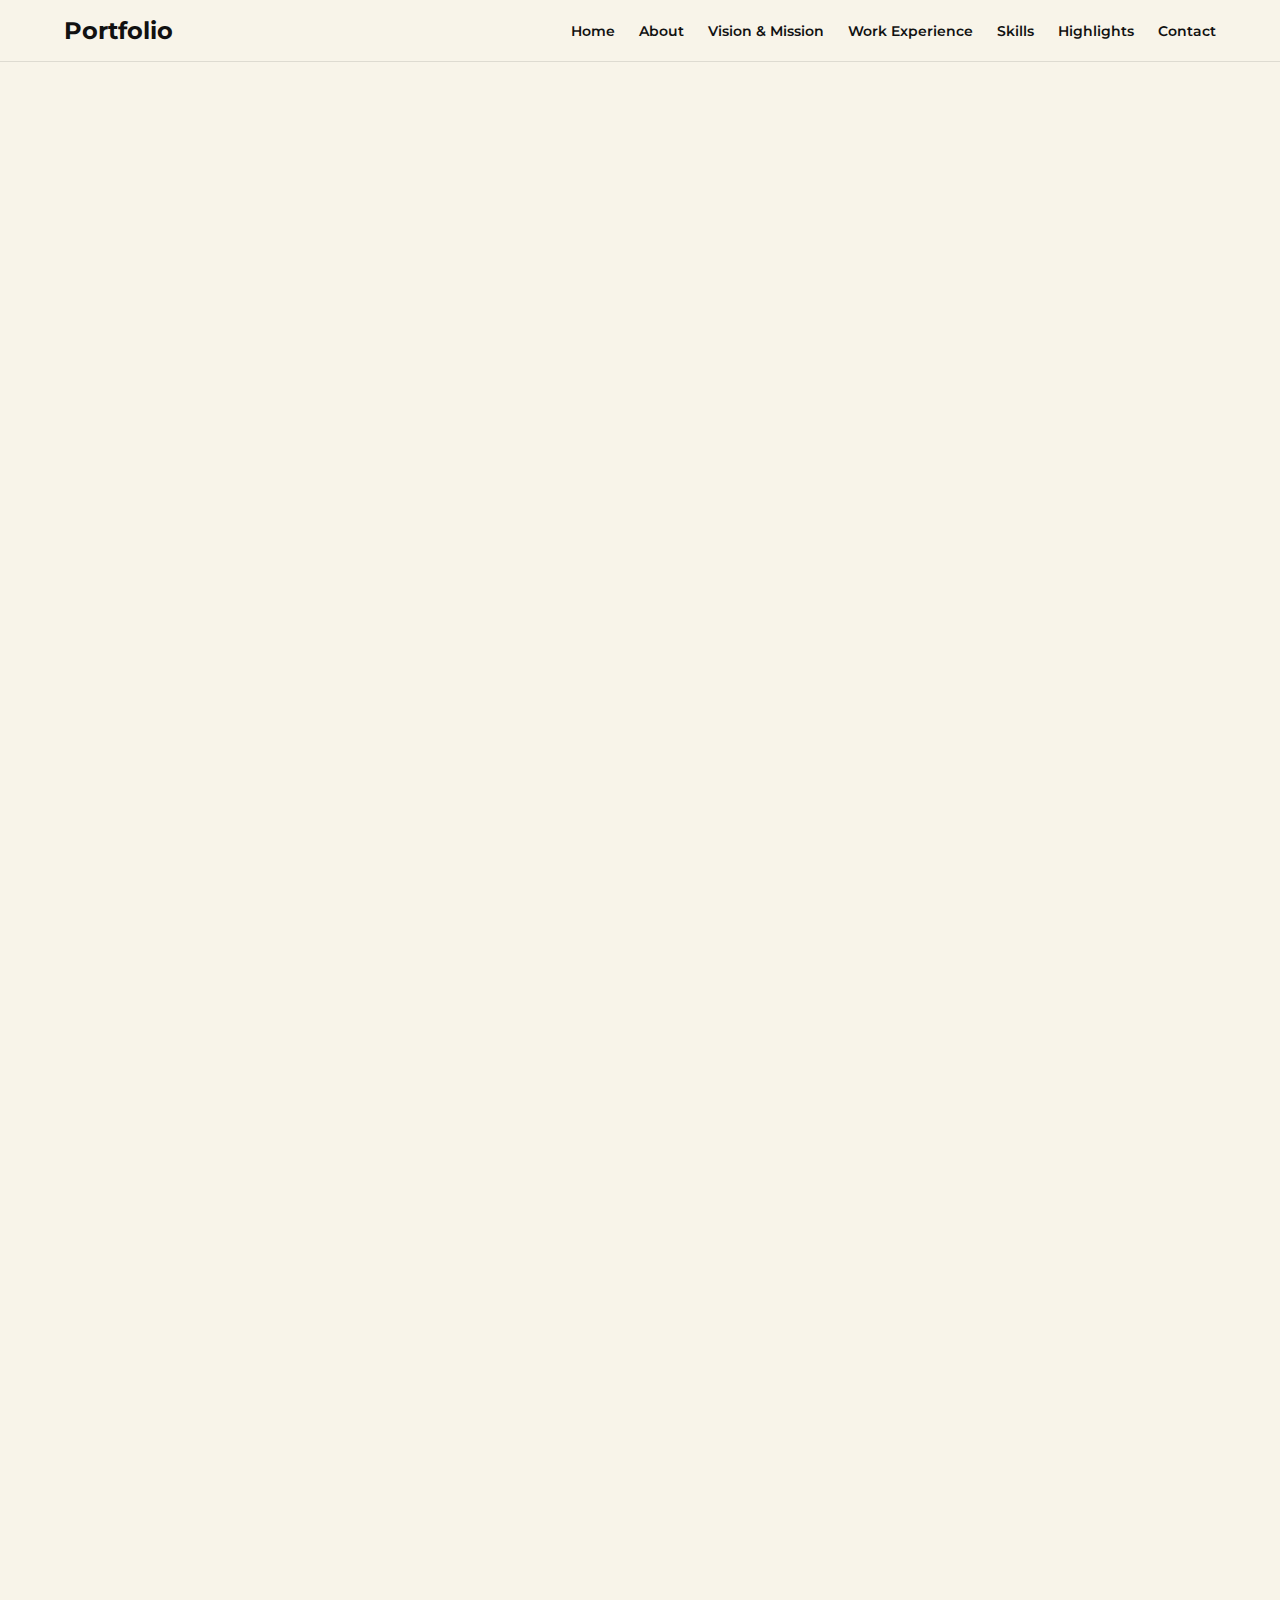
<file: index.html>
<!DOCTYPE html>
<html lang="en">
<head>
    <meta charset="UTF-8">
    <meta name="viewport" content="width=device-width, initial-scale=1.0">
    <title>Personal Portfolio</title>
    <link rel="stylesheet" href="styles.css">
    <link rel="preconnect" href="https://fonts.googleapis.com">
    <link rel="preconnect" href="https://fonts.gstatic.com" crossorigin>
    <link href="https://fonts.googleapis.com/css2?family=Montserrat:wght@400;700;900&display=swap" rel="stylesheet">
</head>
<body>
    <!-- Navigation #change this branch --> 
    <nav>
        <div class="nav-container">
            <div class="logo">Portfolio</div>
            <ul class="nav-links">
                <li><a href="#home">Home</a></li>
                <li><a href="#about">About</a></li>
                <li><a href="#vision">Vision & Mission</a></li>
                <li><a href="#work">Work Experience</a></li>
                <li><a href="#skills">Skills</a></li>
                <li><a href="#highlights">Highlights</a></li>
                <li><a href="#contact">Contact</a></li>
            </ul>
        </div>
    </nav>

    <!-- Home Section -->
    <section id="home" class="section hero">
        <div class="hero-content">
            <h1>TUNG VO<br>(TONY)</h1>
        </div>
    </section>

    <!-- Content Section -->
    <section id="content" class="section content">
        <div class="content-container">
            <h1>CONTENT</h1>
            <div class="content-grid">
                <div class="content-item">
                    <span class="number">01</span>
                    <span class="title">ABOUT ME</span>
                </div>
                <div class="content-item">
                    <span class="number">02</span>
                    <span class="title">VISION & MISSION</span>
                </div>
                <div class="content-item">
                    <span class="number">03</span>
                    <span class="title">WORK EXPERIENCE</span>
                </div>
                <div class="content-item">
                    <span class="number">04</span>
                    <span class="title">SKILLS & CERTIFICATIONS</span>
                </div>
                <div class="content-item">
                    <span class="number">05</span>
                    <span class="title">EXPERIENCE HIGHLIGHTS</span>
                </div>
                <div class="content-item">
                    <span class="number">06</span>
                    <span class="title">CONTACT</span>
                </div>
            </div>
        </div>
    </section>

    <!-- About Section -->
    <section id="about" class="section about">
        <div class="about-container">
            <h1>ABOUT ME</h1>
            <div class="about-content">
                <div class="about-text">
                    <p>I am a Solution Architect with extensive experience in software development and technical leadership. I specialize in designing and implementing robust software solutions across various domains.</p>
                    <p>With over 7 years of professional experience working in Vietnam and Singapore, I have led teams in developing complex applications, provided technical guidance during pre-sales processes, and contributed to winning projects from international clients.</p>
                    <p>I graduated from Nanyang Technological University, Singapore with a Bachelor of Computer Science (Honors), where I worked on an Option Trading System using Fuzzy Neural Network for my Final Year Project.</p>
                </div>
                <div class="about-image">
                    <img src="data/portrait.JPG" alt="Tung Vo (Tony)" class="portrait-img">
                </div>
            </div>
        </div>
    </section>

    <!-- Vision & Mission Section -->
    <section id="vision" class="section vision">
        <div class="vision-container">
            <h1>VISION<br>MISSION</h1>
            <div class="vision-content">
                <div class="vision-box">
                    <h2>VISION</h2>
                    <p>To become a leading Solution Architect in the tech industry, driving innovation through AI integration and creating meaningful impact through robust software solutions.</p>
                </div>
                <div class="vision-box">
                    <h2>MISSION</h2>
                    <p>To utilize my technical expertise and leadership skills to deliver high-quality software solutions that address complex business challenges and contribute to digital transformation.</p>
                </div>
                <div class="vision-images">
                    <!-- Vision related images here -->
                </div>
            </div>
        </div>
    </section>

    <!-- Work Experience Section -->
    <section id="work" class="section work">
        <div class="work-container">
            <h1>WORK<br>EXPERIENCE</h1>
            <div class="work-content">
                <div class="work-item">
                    <div class="work-title">SOLUTION ARCHITECT</div>
                    <div class="work-company">FPT SOFTWARE, HANOI, VIETNAM</div>
                    <div class="work-date">JULY 2024 - PRESENT</div>
                    <div class="work-description">
                        <p>Provide technical expertise during pre-sales process, support proposal development, design technical solutions, lead projects using FastAPI and React, develop AI solutions including a real estate chatbot, and organize AI Hackathons.</p>
                    </div>
                </div>
                <div class="work-item">
                    <div class="work-title">SENIOR SOFTWARE ENGINEER</div>
                    <div class="work-company">ONE MOUNT GROUP, HANOI, VIETNAM</div>
                    <div class="work-date">NOV 2022 - JUNE 2024</div>
                    <div class="work-description">
                        <p>Designed and implemented multiple systems including Contract Management, Digital Signature, and IT Users Onboarding using Agile Methodology, Django, and MySQL. Created architecture using domain-driven design and provided training on unit testing.</p>
                    </div>
                </div>
                <div class="work-item">
                    <div class="work-title">SOFTWARE ENGINEER</div>
                    <div class="work-company">KPMG DIGITAL ENABLEMENT, SINGAPORE</div>
                    <div class="work-date">JAN 2019 - OCT 2022</div>
                    <div class="work-description">
                        <p>Developed Digital Finance Solutions, Proof Of Concept applications, and API Integrations for KPMG Singapore clients using HTML, CSS, Javascript, FastAPI & MySQL.</p>
                    </div>
                </div>
                <div class="work-item">
                    <div class="work-title">TECHNICAL CONSULTANT</div>
                    <div class="work-company">AODIGY ASIA PACIFIC PTE LTD, SINGAPORE</div>
                    <div class="work-date">JAN 2018 - DEC 2018</div>
                    <div class="work-description">
                        <p>Developed CRM applications and integration solutions, gathered requirements, managed projects, and wrote integrations for Salesforce with SAP, FTP, Azure, and other platforms.</p>
                    </div>
                </div>
            </div>
        </div>
    </section>

    <!-- Skills & Certifications Section -->
    <section id="skills" class="section skills">
        <div class="skills-container">
            <h1>SKILLS<br>& CERTIFICATIONS</h1>
            <div class="skills-content">
                <div class="skills-list">
                    <h2>CORE SKILLS</h2>
                    <ul>
                        <li>Solution Architecture Design</li>
                        <li>Software Development Lifecycle (SDLC)</li>
                        <li>Agile Methodologies</li>
                        <li>Team Leadership and Management</li>
                        <li>Code Quality Assurance</li>
                        <li>Integration and API Development</li>
                        <li>Low-Code Development</li>
                        <li>Effective Communication</li>
                    </ul>
                </div>
                <div class="skills-list">
                    <h2>TECHNICAL SKILLS</h2>
                    <ul>
                        <li>Python / Django / FastAPI</li>
                        <li>HTML / CSS / JavaScript</li>
                        <li>React</li>
                        <li>SQL / MySQL / PostgreSQL</li>
                        <li>Java / C++</li>
                        <li>UML / C4 Modeling</li>
                        <li>REST API</li>
                        <li>AI / LLMs</li>
                    </ul>
                </div>
                <div class="certifications-list">
                    <h2>EDUCATION</h2>
                    <ul>
                        <li>Bachelor of Computer Science (Honors)</li>
                        <li>Nanyang Technological University, Singapore</li>
                        <li>Aug 2013 - Dec 2017</li>
                        <li>Final Year Project: Option Trading System using Fuzzy Neural Network</li>
                    </ul>
                </div>
                <div class="tech-logos">
                    <!-- Tech logos here -->
                    <div class="logo-grid">
                        <div class="tech-logo">JS</div>
                        <div class="tech-logo">TS</div>
                        <div class="tech-logo">React</div>
                        <div class="tech-logo">Vue</div>
                        <div class="tech-logo">Node</div>
                        <div class="tech-logo">Python</div>
                        <div class="tech-logo">AWS</div>
                        <div class="tech-logo">Docker</div>
                    </div>
                </div>
            </div>
        </div>
    </section>

    <!-- Experience Highlights Section -->
    <section id="highlights" class="section highlights">
        <div class="highlights-container">
            <h1>EXPERIENCE<br>HIGHLIGHTS</h1>
            <div class="highlights-content">
                <div class="highlight-project">
                    <div class="project-image">
                        <!-- Project image here -->
                    </div>
                    <div class="project-details">
                        <h2>CONTRACT MANAGEMENT SYSTEM</h2>
                        <p>Designed and implemented a comprehensive Contract Management System (CTMS) at One Mount Group using Django and MySQL, improving business user productivity.</p>
                    </div>
                </div>
                <div class="highlight-project">
                    <div class="project-image">
                        <!-- Project image here -->
                    </div>
                    <div class="project-details">
                        <h2>REAL ESTATE CHATBOT</h2>
                        <p>Developed an AI-powered real estate chatbot for REC group using Django and LLMs, providing automated customer assistance.</p>
                    </div>
                </div>
                <div class="highlight-project">
                    <div class="project-image">
                        <!-- Project image here -->
                    </div>
                    <div class="project-details">
                        <h2>DIGITAL FINANCE SOLUTIONS</h2>
                        <p>Created Digital Finance applications for KPMG Singapore clients with features including user authentication, email notifications, and REST API integration.</p>
                    </div>
                </div>
                <div class="highlight-project">
                    <div class="project-image">
                        <!-- Project image here -->
                    </div>
                    <div class="project-details">
                        <h2>DATA MANAGEMENT SYSTEM</h2>
                        <p>Designed and built a Data Management system at FPT Software, improving the data request process and saving 50% time and effort.</p>
                    </div>
                </div>
                <div class="highlight-navigation">
                    <div class="nav-button prev">Previous</div>
                    <div class="nav-dots">
                        <span class="dot active"></span>
                        <span class="dot"></span>
                        <span class="dot"></span>
                    </div>
                    <div class="nav-button next">Next</div>
                </div>
            </div>
        </div>
    </section>

    <!-- Contact Section -->
    <section id="contact" class="section contact">
        <div class="contact-container">
            <h1>CONTACT</h1>
            <div class="contact-content">
                <div class="contact-info">
                    <p>HAVE QUESTIONS? LET'S GET IN TOUCH!</p>
                    <div class="contact-details">
                        <div class="contact-item">
                            <span class="contact-label">Email:</span>
                            <span class="contact-value">tung007@e.ntu.edu.sg</span>
                        </div>
                        <div class="contact-item">
                            <span class="contact-label">Phone:</span>
                            <span class="contact-value">(+84) 585757804</span>
                        </div>
                        <div class="contact-item">
                            <span class="contact-label">LinkedIn:</span>
                            <span class="contact-value">linkedin.com/in/tungvo</span>
                        </div>
                        <div class="contact-item">
                            <span class="contact-label">Languages:</span>
                            <span class="contact-value">English, Vietnamese</span>
                        </div>
                    </div>
                </div>
                <div class="thank-you">
                    <h2>THANK YOU!</h2>
                </div>
            </div>
        </div>
    </section>

    <script src="script.js"></script>
</body>
</html>
</file>
<file: styles.css>
/* Global Styles */
:root {
    --primary-color: #c51212;
    --secondary-color: #fff;
    --dark-color: #111;
    --light-color: #f8f4e9;
    --transition: all 0.3s ease;
}

/* Animation Classes */
@keyframes fadeIn {
    from { opacity: 0; transform: translateY(20px); }
    to { opacity: 1; transform: translateY(0); }
}

@keyframes slideInRight {
    from { opacity: 0; transform: translateX(50px); }
    to { opacity: 1; transform: translateX(0); }
}

@keyframes slideInLeft {
    from { opacity: 0; transform: translateX(-50px); }
    to { opacity: 1; transform: translateX(0); }
}

.animate-in {
    animation: fadeIn 0.8s ease forwards;
}

.section {
    opacity: 0;
}

* {
    margin: 0;
    padding: 0;
    box-sizing: border-box;
}

body {
    font-family: 'Montserrat', sans-serif;
    background-color: var(--light-color);
    color: var(--dark-color);
    overflow-x: hidden;
}

a {
    text-decoration: none;
    color: inherit;
}

ul {
    list-style: none;
}

/* Navigation */
nav {
    position: fixed;
    top: 0;
    width: 100%;
    background-color: var(--light-color);
    z-index: 1000;
    border-bottom: 1px solid rgba(0, 0, 0, 0.1);
}

.nav-container {
    display: flex;
    justify-content: space-between;
    align-items: center;
    padding: 1rem 5%;
    max-width: 1400px;
    margin: 0 auto;
}

.logo {
    font-weight: 700;
    font-size: 1.5rem;
}

.nav-links {
    display: flex;
    gap: 1.5rem;
}

.nav-links a {
    font-size: 0.9rem;
    font-weight: 600;
    transition: var(--transition);
}

.nav-links a:hover {
    color: var(--primary-color);
}

/* Section Common Styles */
.section {
    min-height: 100vh;
    padding: 6rem 5%;
    position: relative;
}

.section h1 {
    font-size: 5rem;
    font-weight: 900;
    color: var(--primary-color);
    margin-bottom: 3rem;
    line-height: 0.9;
}

/* Hero Section */
.hero {
    background-color: var(--primary-color);
    display: flex;
    align-items: center;
    justify-content: center;
    position: relative;
    overflow: hidden;
}

.hero-content {
    text-align: left;
    width: 100%;
    max-width: 1400px;
    padding: 0 5%;
}

.hero h1 {
    color: var(--secondary-color);
    font-size: 7rem;
    font-weight: 900;
    line-height: 0.9;
}

/* Content Section */
.content {
    background-color: var(--light-color);
    padding-top: 8rem;
}

.content-container {
    max-width: 1400px;
    margin: 0 auto;
}

.content-grid {
    display: grid;
    grid-template-columns: repeat(2, 1fr);
    gap: 2rem;
}

.content-item {
    display: flex;
    align-items: center;
    padding: 1rem 0;
    border-top: 1px solid rgba(0, 0, 0, 0.1);
}

.number {
    font-size: 1.5rem;
    font-weight: 700;
    margin-right: 1rem;
    color: var(--primary-color);
}

.title {
    font-weight: 600;
}

/* About Section */
.about {
    background-color: var(--primary-color);
    color: var(--secondary-color);
}

.about-container {
    max-width: 1400px;
    margin: 0 auto;
}

.about-content {
    display: grid;
    grid-template-columns: 3fr 2fr;
    gap: 3rem;
}

.about-text p {
    margin-bottom: 1.5rem;
    line-height: 1.6;
}

.about-image {
    background-color: rgba(255, 255, 255, 0.1);
    height: auto;
    display: flex;
    justify-content: center;
    align-items: center;
}

.portrait-img {
    max-width: 100%;
    max-height: 400px;
    object-fit: cover;
    border-radius: 5px;
    box-shadow: 0 5px 15px rgba(0, 0, 0, 0.3);
}

/* Vision & Mission Section */
.vision {
    background-color: var(--primary-color);
    color: var(--secondary-color);
}

.vision-container {
    max-width: 1400px;
    margin: 0 auto;
}

.vision-content {
    display: grid;
    grid-template-columns: repeat(2, 1fr);
    gap: 2rem;
}

.vision-box {
    background-color: rgba(255, 255, 255, 0.1);
    padding: 2rem;
    margin-bottom: 2rem;
}

.vision-box h2 {
    margin-bottom: 1rem;
    font-weight: 700;
}

.vision-box p {
    line-height: 1.6;
}

.vision-images {
    grid-column: span 2;
    display: flex;
    gap: 1rem;
    margin-top: 2rem;
}

/* Work Experience Section */
.work {
    background-color: var(--light-color);
}

.work-container {
    max-width: 1400px;
    margin: 0 auto;
}

.work-content {
    display: grid;
    grid-template-columns: repeat(3, 1fr);
    gap: 2rem;
}

.work-item {
    border-top: 3px solid var(--primary-color);
    padding-top: 1.5rem;
}

.work-title {
    font-size: 1.5rem;
    font-weight: 700;
    color: var(--primary-color);
    margin-bottom: 0.5rem;
}

.work-company {
    font-weight: 600;
    margin-bottom: 0.5rem;
}

.work-date {
    font-size: 0.9rem;
    margin-bottom: 1rem;
    color: #666;
}

.work-description {
    line-height: 1.6;
}

/* Skills & Certifications Section */
.skills {
    background-color: var(--light-color);
}

.skills-container {
    max-width: 1400px;
    margin: 0 auto;
}

.skills-content {
    display: grid;
    grid-template-columns: repeat(2, 1fr);
    gap: 3rem;
}

.skills-list, .certifications-list {
    margin-bottom: 2rem;
}

.skills-list h2, .certifications-list h2 {
    color: var(--primary-color);
    margin-bottom: 1rem;
    font-weight: 700;
}

.skills-list ul, .certifications-list ul {
    padding-left: 1.5rem;
}

.skills-list li, .certifications-list li {
    margin-bottom: 0.8rem;
    position: relative;
    line-height: 1.4;
}

.skills-list li:before, .certifications-list li:before {
    content: "•";
    color: var(--primary-color);
    font-weight: bold;
    display: inline-block;
    width: 1rem;
    margin-left: -1rem;
}

.tech-logos {
    grid-column: span 2;
}

.logo-grid {
    display: grid;
    grid-template-columns: repeat(8, 1fr);
    gap: 1rem;
}

.tech-logo {
    background-color: #eee;
    height: 50px;
    display: flex;
    align-items: center;
    justify-content: center;
    font-weight: 700;
    border-radius: 4px;
}

/* Experience Highlights Section */
.highlights {
    background-color: var(--primary-color);
    color: var(--secondary-color);
}

.highlights-container {
    max-width: 1400px;
    margin: 0 auto;
}

.highlights-content {
    display: flex;
    flex-direction: column;
    gap: 3rem;
}

.highlight-project {
    display: grid;
    grid-template-columns: 1fr 2fr;
    gap: 2rem;
    margin-bottom: 2rem;
}

.project-image {
    background-color: rgba(255, 255, 255, 0.1);
    height: 200px;
}

.project-details h2 {
    margin-bottom: 1rem;
    font-weight: 700;
}

.project-details p {
    line-height: 1.6;
}

.highlight-navigation {
    display: flex;
    justify-content: space-between;
    align-items: center;
    margin-top: 2rem;
}

.nav-button {
    cursor: pointer;
    font-weight: 600;
    transition: var(--transition);
}

.nav-button:hover {
    opacity: 0.8;
}

.nav-dots {
    display: flex;
    gap: 0.5rem;
}

.dot {
    width: 10px;
    height: 10px;
    border-radius: 50%;
    background-color: rgba(255, 255, 255, 0.3);
    cursor: pointer;
}

.dot.active {
    background-color: var(--secondary-color);
}

/* Contact Section */
.contact {
    background-color: var(--primary-color);
    color: var(--secondary-color);
}

.contact-container {
    max-width: 1400px;
    margin: 0 auto;
}

.contact-content {
    display: grid;
    grid-template-columns: repeat(2, 1fr);
    gap: 3rem;
}

.contact-info p {
    font-size: 1.5rem;
    font-weight: 700;
    margin-bottom: 2rem;
    line-height: 1.4;
}

.contact-details {
    display: flex;
    flex-direction: column;
    gap: 1rem;
}

.contact-item {
    display: flex;
    gap: 1rem;
}

.contact-label {
    font-weight: 700;
    min-width: 100px;
}

.thank-you {
    display: flex;
    align-items: center;
    justify-content: center;
}

.thank-you h2 {
    font-size: 4rem;
    font-weight: 900;
}

/* Responsive Styles */
@media (max-width: 1200px) {
    .section h1 {
        font-size: 4rem;
    }
    
    .hero h1 {
        font-size: 5rem;
    }
    
    .work-content, .content-grid {
        grid-template-columns: repeat(2, 1fr);
    }
}

@media (max-width: 768px) {
    .section h1 {
        font-size: 3rem;
    }
    
    .hero h1 {
        font-size: 4rem;
    }
    
    .about-content, .vision-content, .work-content, 
    .skills-content, .contact-content, .content-grid {
        grid-template-columns: 1fr;
    }
    
    .highlight-project {
        grid-template-columns: 1fr;
    }
    
    .logo-grid {
        grid-template-columns: repeat(4, 1fr);
    }
    
    .nav-links {
        display: none;
    }
}
</file>
